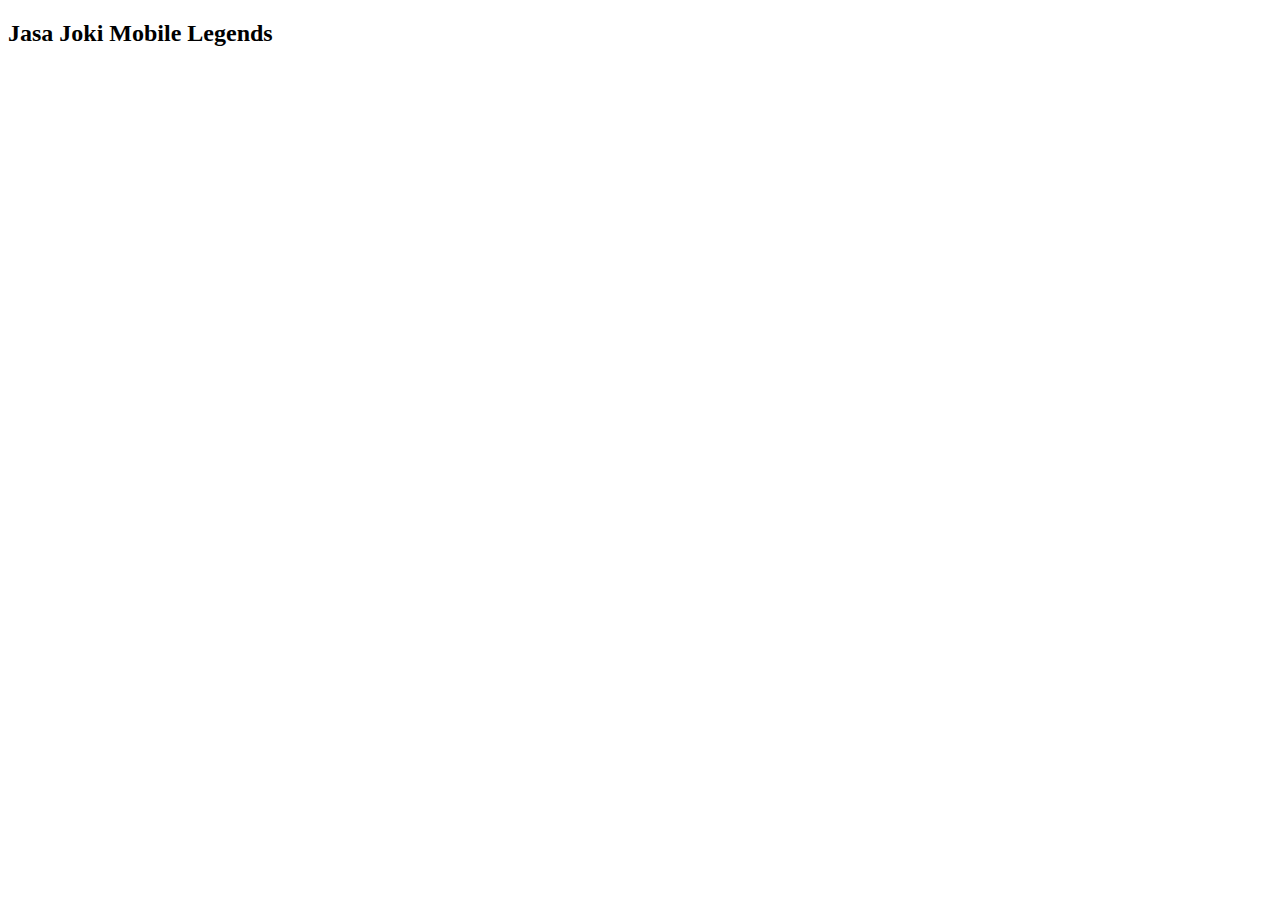
<file: index.html>
<!DOCTYPE html>
<html lang="en">
<head>
    <meta charset="UTF-8">
    <meta http-equiv="X-UA-Compatible" content="IE=edge">
    <meta name="viewport" content="width=device-width, initial-scale=1.0">
    <meta name="google-signin-client_id" content="334747991856-77sia54pf97v6tubn66iv42hsnfk84us.apps.googleusercontent.com">
    <link href="https://cdn.jsdelivr.net/npm/bootstrap@5.0.2/dist/css/bootstrap.min.css" rel="stylesheet"
     integrity="sha384-EVSTQN3/azprG1Anm3QDgpJLIm9Nao0Yz1ztcQTwFspd3yD65VohhpuuCOmLASjC" crossorigin="anonymous">
     <link rel="stylesheet" href="index.css">
    <title>Login Via Google - Jasa Joki ML</title>
</head>
<body>
    <h2 class="alert alert-primary">Jasa Joki Mobile Legends</h2>
    <div class="g-signin2" data-onsuccess="onSignIn"></div>
    <div class="data">
        <p>Name</p>
        <p id="name" class="alert alert-success"></p>
        <p>Profile</p>
        <img id="image" class="rounded-circle"width="100" height="100"/>
        <p>Email</p>
        <p id="email" class="alert alert-danger"></p>
        
        <button type="button" class="btn btn-danger"  onclick="singOut();">Sing Out</button>
    </div>










    <script src= "index.js"></script>
    <script src="https://apis.google.com/js/platform.js" async defer></script> 
    <script src="https://cdn.jsdelivr.net/npm/bootstrap@5.0.2/dist/js/bootstrap.bundle.min.js" 
    integrity="sha384-MrcW6ZMFYlzcLA8Nl+NtUVF0sA7MsXsP1UyJoMp4YLEuNSfAP+JcXn/tWtIaxVXM" crossorigin="anonymous"></script>
    <script src="https://ajax.googleapis.com/ajax/libs/jquery/3.5.1/jquery.min.js"></script>
    
</body>
</html>
</file>
<file: index.css>
.data{
    display: none;
}

.g-singin2{
    position: absolute;
    top: 50%;
    left: 50%;
    margin-top: -50px;
    margin-left: -50px;
}
</file>
